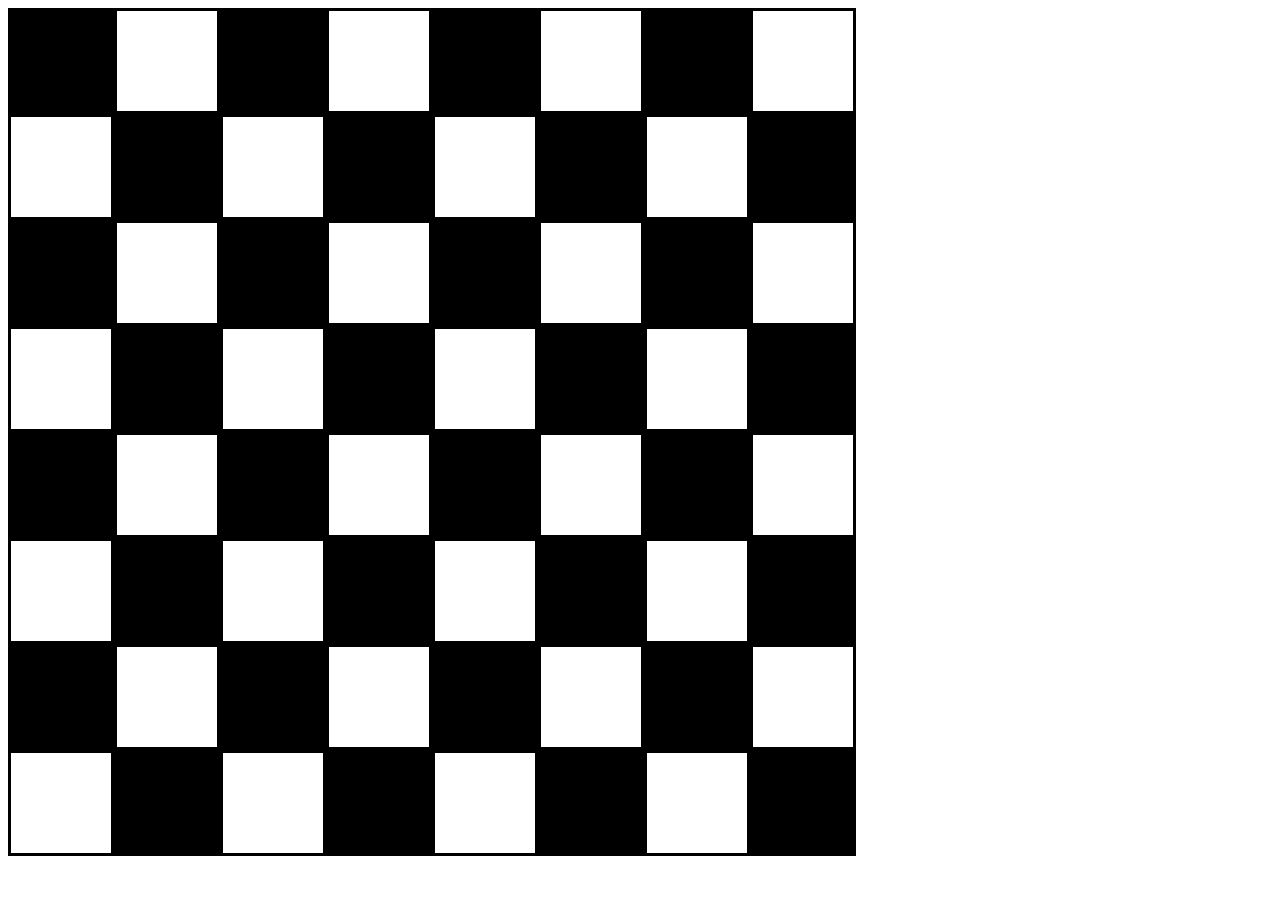
<file: index.html>
<!DOCTYPE HTML>
<html>
<head>
  <link rel ="stylesheet" href ="style.css">
  </head>
  <body>
    <div class="box">
      <div class="box1">
        </div>
      <div class="box1">
    </div>
      <div class="box1">
        </div>
      <div class="box1">
    </div>
      <div class="box1">
        </div>
      <div class="box1">
    </div>
      <div class="box1">
        </div>
      <div class="box1">
    </div>
      </div>
    <div class="box">
         <div class="box2">
        </div>
      <div class="box2">
    </div>
      <div class="box2">
        </div>
      <div class="box2">
    </div>
      <div class="box2">
        </div>
      <div class="box2">
    </div>
      <div class="box2">
        </div>
      <div class="box2">
         </div>
    </div>
    
    
    <div class="box">
         <div class="box3">
        </div>
      <div class="box3">
    </div>
      <div class="box3">
        </div>
      <div class="box3">
    </div>
      <div class="box3">
        </div>
      <div class="box3">
    </div>
      <div class="box3">
        </div>
      <div class="box3">
         </div>
    </div><div class="box">
         <div class="box4">
        </div>
      <div class="box4">
    </div>
      <div class="box4">
        </div>
      <div class="box4">
    </div>
      <div class="box4">
        </div>
      <div class="box4">
    </div>
      <div class="box4">
        </div>
      <div class="box4">
         </div>
    </div>
    
    <div class="box">
         <div class="box5">
        </div>
      <div class="box5">
    </div>
      <div class="box5">
        </div>
      <div class="box5">
    </div>
      <div class="box5">
        </div>
      <div class="box5">
    </div>
      <div class="box5">
        </div>
      <div class="box5">
         </div>
    </div>
    
    <div class="box">
         <div class="box6">
        </div>
      <div class="box6">
    </div>
      <div class="box6">
        </div>
      <div class="box6">
    </div>
      <div class="box6">
        </div>
      <div class="box6">
    </div>
      <div class="box6">
        </div>
      <div class="box6">
         </div>
    </div>
    
    <div class="box">
         <div class="box7">
        </div>
      <div class="box7">
    </div>
      <div class="box7">
        </div>
      <div class="box7">
    </div>
      <div class="box7">
        </div>
      <div class="box7">
    </div>
      <div class="box7">
        </div>
      <div class="box7">
         </div>
    </div>
    
    <div class="box">
         <div class="box8">
        </div>
      <div class="box8">
    </div>
      <div class="box8">
        </div>
      <div class="box8">
    </div>
      <div class="box8">
        </div>
      <div class="box8">
    </div>
      <div class="box8">
        </div>
      <div class="box8">
         </div>
    </div>
  </body>
  </html>
</file>
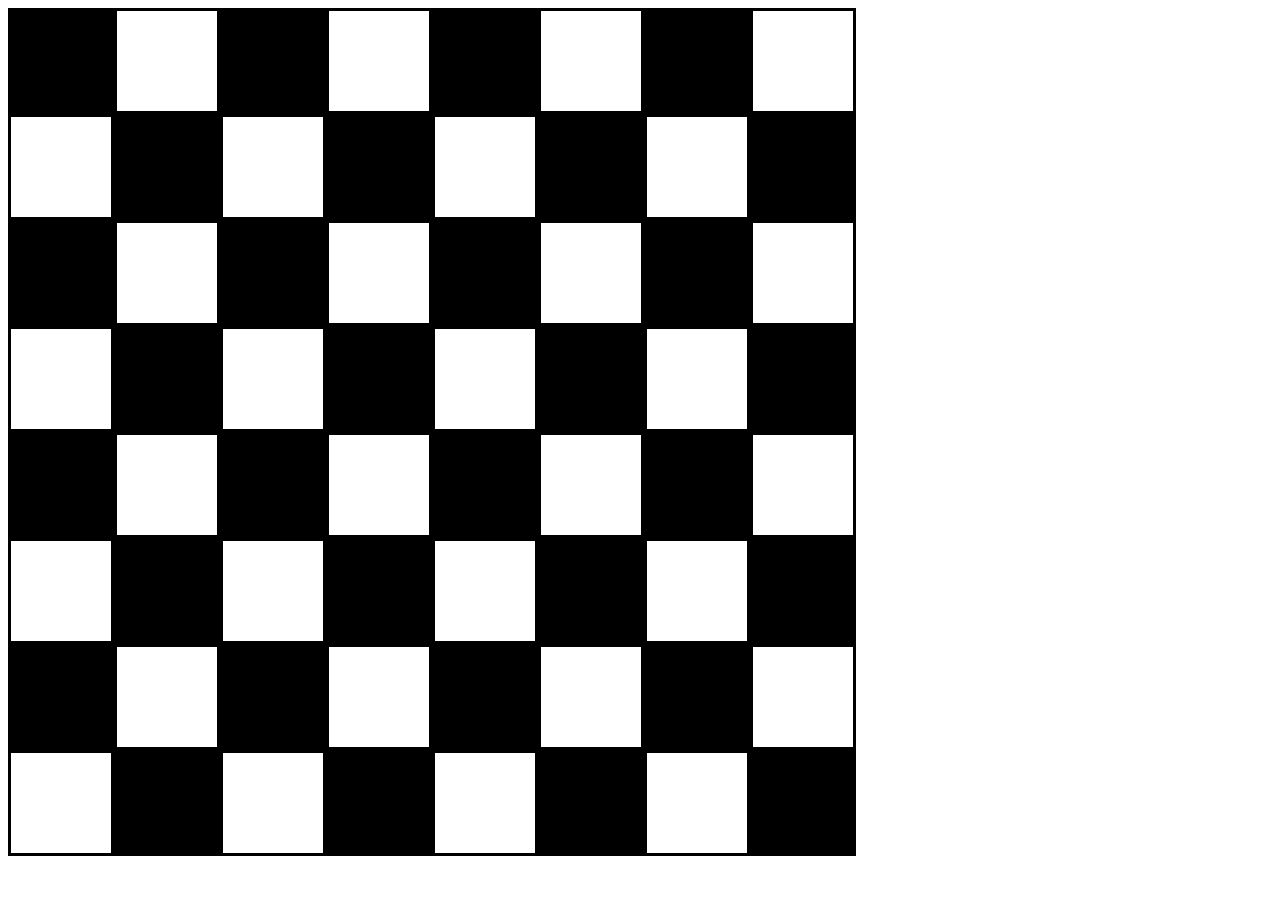
<file: index(2).html>
<!DOCTYPE HTML>
<html>
<head>
  <link rel ="stylesheet" href ="style.css">
  </head>
  <body>
    <div class="box">
      <div class="box1">
        </div>
      <div class="box1">
    </div>
      <div class="box1">
        </div>
      <div class="box1">
    </div>
      <div class="box1">
        </div>
      <div class="box1">
    </div>
      <div class="box1">
        </div>
      <div class="box1">
    </div>
      </div>
    <div class="box">
         <div class="box2">
        </div>
      <div class="box2">
    </div>
      <div class="box2">
        </div>
      <div class="box2">
    </div>
      <div class="box2">
        </div>
      <div class="box2">
    </div>
      <div class="box2">
        </div>
      <div class="box2">
         </div>
    </div>
    
    
    <div class="box">
         <div class="box3">
        </div>
      <div class="box3">
    </div>
      <div class="box3">
        </div>
      <div class="box3">
    </div>
      <div class="box3">
        </div>
      <div class="box3">
    </div>
      <div class="box3">
        </div>
      <div class="box3">
         </div>
    </div><div class="box">
         <div class="box4">
        </div>
      <div class="box4">
    </div>
      <div class="box4">
        </div>
      <div class="box4">
    </div>
      <div class="box4">
        </div>
      <div class="box4">
    </div>
      <div class="box4">
        </div>
      <div class="box4">
         </div>
    </div>
    
    <div class="box">
         <div class="box5">
        </div>
      <div class="box5">
    </div>
      <div class="box5">
        </div>
      <div class="box5">
    </div>
      <div class="box5">
        </div>
      <div class="box5">
    </div>
      <div class="box5">
        </div>
      <div class="box5">
         </div>
    </div>
    
    <div class="box">
         <div class="box6">
        </div>
      <div class="box6">
    </div>
      <div class="box6">
        </div>
      <div class="box6">
    </div>
      <div class="box6">
        </div>
      <div class="box6">
    </div>
      <div class="box6">
        </div>
      <div class="box6">
         </div>
    </div>
    
    <div class="box">
         <div class="box7">
        </div>
      <div class="box7">
    </div>
      <div class="box7">
        </div>
      <div class="box7">
    </div>
      <div class="box7">
        </div>
      <div class="box7">
    </div>
      <div class="box7">
        </div>
      <div class="box7">
         </div>
    </div>
    
    <div class="box">
         <div class="box8">
        </div>
      <div class="box8">
    </div>
      <div class="box8">
        </div>
      <div class="box8">
    </div>
      <div class="box8">
        </div>
      <div class="box8">
    </div>
      <div class="box8">
        </div>
      <div class="box8">
         </div>
    </div>
  </body>
  </html>
</file>
<file: style.css>
.box{
  display:flex;
}
.box1{
height:100px;
   width:100px;
  border:solid black;
  background-color:white;
}
.box2{
height:100px;
   width:100px;
  border:solid black;
  background-color:white;
}
.box3{
height:100px;
   width:100px;
  border:solid black;
  background-color:white;
}
.box4{
height:100px;
   width:100px;
  border:solid black;
  background-color:white;
}
.box5{
height:100px;
   width:100px;
  border:solid black;
  background-color:white;
}
.box6{
height:100px;
   width:100px;
  border:solid black;
  background-color:white;
}
.box7{
height:100px;
   width:100px;
  border:solid black;
  background-color:white;
}
.box8{
height:100px;
   width:100px;
  border:solid black;
  background-color:white;
}
  


.box1:nth-child(odd){
  background-color : black;
}
.box2:nth-child(even){
  background-color : black;
}
  .box3:nth-child(odd){
  background-color : black;
}
.box4:nth-child(even){
  background-color : black;
}
.box5:nth-child(odd){
  background-color : black;
}
.box6:nth-child(even){
  background-color : black;
}
.box7:nth-child(odd){
  background-color : black;
}
.box8:nth-child(even){
  background-color : black;
}
</file>
